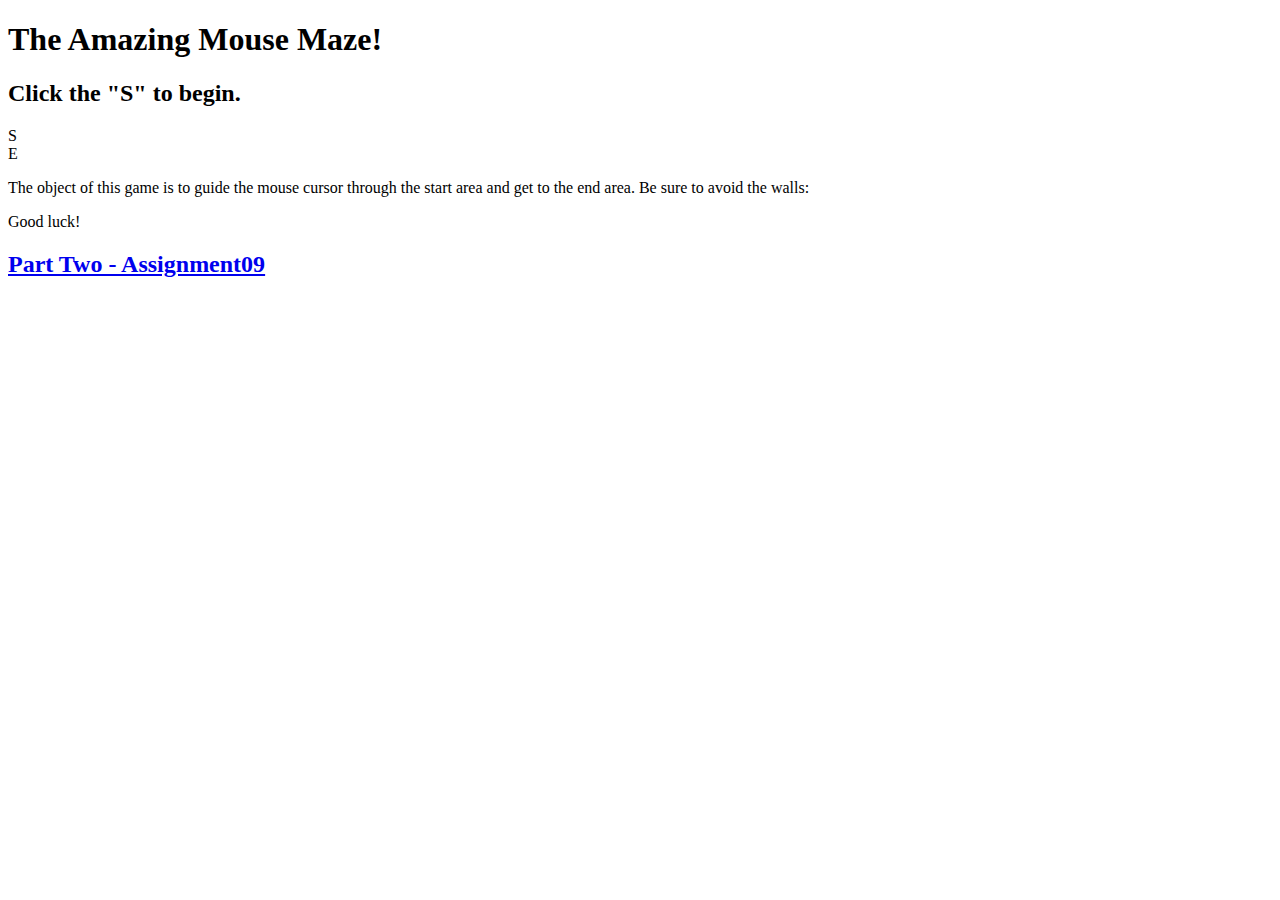
<file: index.html>
<!DOCTYPE html>
<html>
	<!--
	CSE 190 M Lab 7 HTML file
	You should download this file for your lab, but you should not edit its contents.
	-->

	<head>
		<title>Maze!</title>
		
		<!-- provided files; do not modify -->
		<link href="http://www.cs.washington.edu/education/courses/190m/12sp/labs/7/maze.css" type="text/css" rel="stylesheet" />
		<script src="https://ajax.googleapis.com/ajax/libs/jquery/1.7.2/jquery.min.js" type="text/javascript"></script>
		
		<!-- your code -->
		<script src="js/maze.js" type="text/javascript"></script>
	</head>

	<body>
		<h1>The Amazing Mouse Maze!</h1>
		<h2 id="status">Click the "S" to begin.</h2>
		<div id="result">
			
		</div>
		<!-- This part of the page represents the maze -->
		<div id="maze">
			<div id="start">S</div>
			<div class="boundary" id="boundary1"></div>
			<div class="boundary"></div>
			<div class="boundary"></div>
			<div class="boundary"></div>
			<div class="boundary"></div>
			<div id="end">E</div>
		</div>
		<div id="checker">
			
		</div>
		
		<p>
			The object of this game is to guide the mouse cursor through the start area and get to the end area.  Be sure to avoid the walls:
		</p>
		
		<div class="boundary example"></div>
		
		<p>
			Good luck!
		</p>
		<div>
			<a href="part2/index.html"><h2>Part Two - Assignment09</h2> </a>
		</div>
	</body>
</html>
</file>
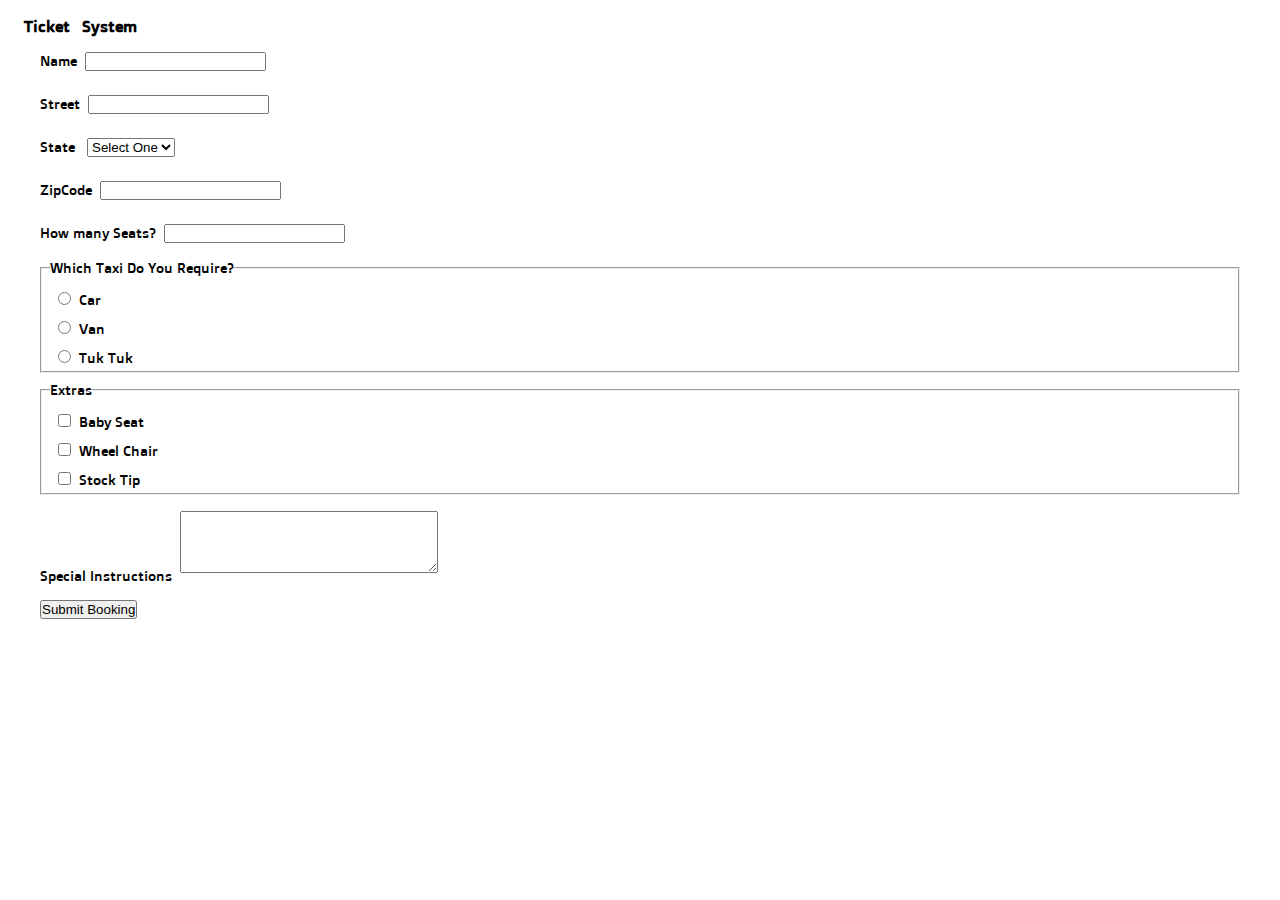
<file: part2/index.html>
<!DOCTYPE html>
<html>

<head>
    <title>Ticket System</title>
    <link href="../css/styles.css" type="text/css" rel="stylesheet" />
    <script src="https://code.jquery.com/jquery-3.4.1.slim.min.js" integrity="sha256-pasqAKBDmFT4eHoN2ndd6lN370kFiGUFyTiUHWhU7k8=" crossorigin="anonymous"></script>
    <script src="../js/form.js" type="text/javascript"></script>
</head>

<body>
    <h3> Ticket <span> System</span></h3>
    <div>
        <p id="error1"></p>
        <p id="error2"></p>
        <p id="error3"></p>
    </div>
    <form id="formID">
    <div>
        <label>Name<input id="name" name="name" type="text" required pattern="[A-Za-z]{1,}"/></label>
    </div>
    <div>
        <label>Street<input id="street" name="street" type="text" required/></label>
    </div>
    <div>
        <label>State
            <select required>
                <option value=""> Select One</option>
                <option value="iowa"> IOWA</option>
                <option value="cali"> CALI</option>
                <option value="san"> SAN</option>
                <option value="nj"> NJ</option>
                <option value="nyc"> NYC</option>
            </select>
        </label>
    </div>
    <div>
        <label>ZipCode<input id="zip" name="zip" type="text"  pattern="[0-9]{5}" required/></label>
    </div>
    <div>
        <label>How many Seats?<input id="seats" name="seats" type="text"/></label>
    </div>
    <div>
        <fieldset id="taxis">
            <legend>Which Taxi Do You Require?</legend>
            <label><input id="taxi" name="taxiOpt" value="car" type="radio" />Car</label><br>
            <label><input id="taxi" value="van" name="taxiOpt" type="radio" />Van</label><br>
            <label><input id="taxi" name="taxiOpt" value="tuktuk" type="radio" />Tuk Tuk</label><br>

        </fieldset>
    </div>
    <div>
        <fieldset id="extras" rows="4" cols="30">
            <legend>Extras</legend>
            <label><input id="extra" name="extrasOpt" value="babySeat" type="checkbox" />Baby Seat</label><br>
            <label><input id="extra" name="extrasOpt" value="wheelChair" type="checkbox" />Wheel Chair</label><br>
            <label><input id="extra" value="stockTip" name="extrasOpt" type="checkbox" />Stock Tip</label><br>
        </fieldset>
    </div>
    <div>
        <label>Special Instructions<textarea id="textArea" class="textArea" name="textArea" rows="4" cols="30" ></textarea></label>
    </div>
    <div>
        <!-- <input id="submitBtn" type="submit" value="Submit Booking"/> -->
        <button id="submitBtn" type="button" value="Submit Booking">Submit Booking</button> 
    </div>
</form>
</body>

</html>
</file>
<file: css/styles.css>
/* div{
    margin: 10px;
}

input{
    margin-right: 10px;
}

h3{
    text-align: center;
    color: red
} */

@import url("https://fonts.googleapis.com/css?family=Doppio+One");

/* Styles */
* {
  margin: 8px;
  padding: 0px;
}

body {
  font-family: "Doppio One";
  font-size: 14px;
}

#error1,#error2,#error3{
  color: red;
}
</file>
